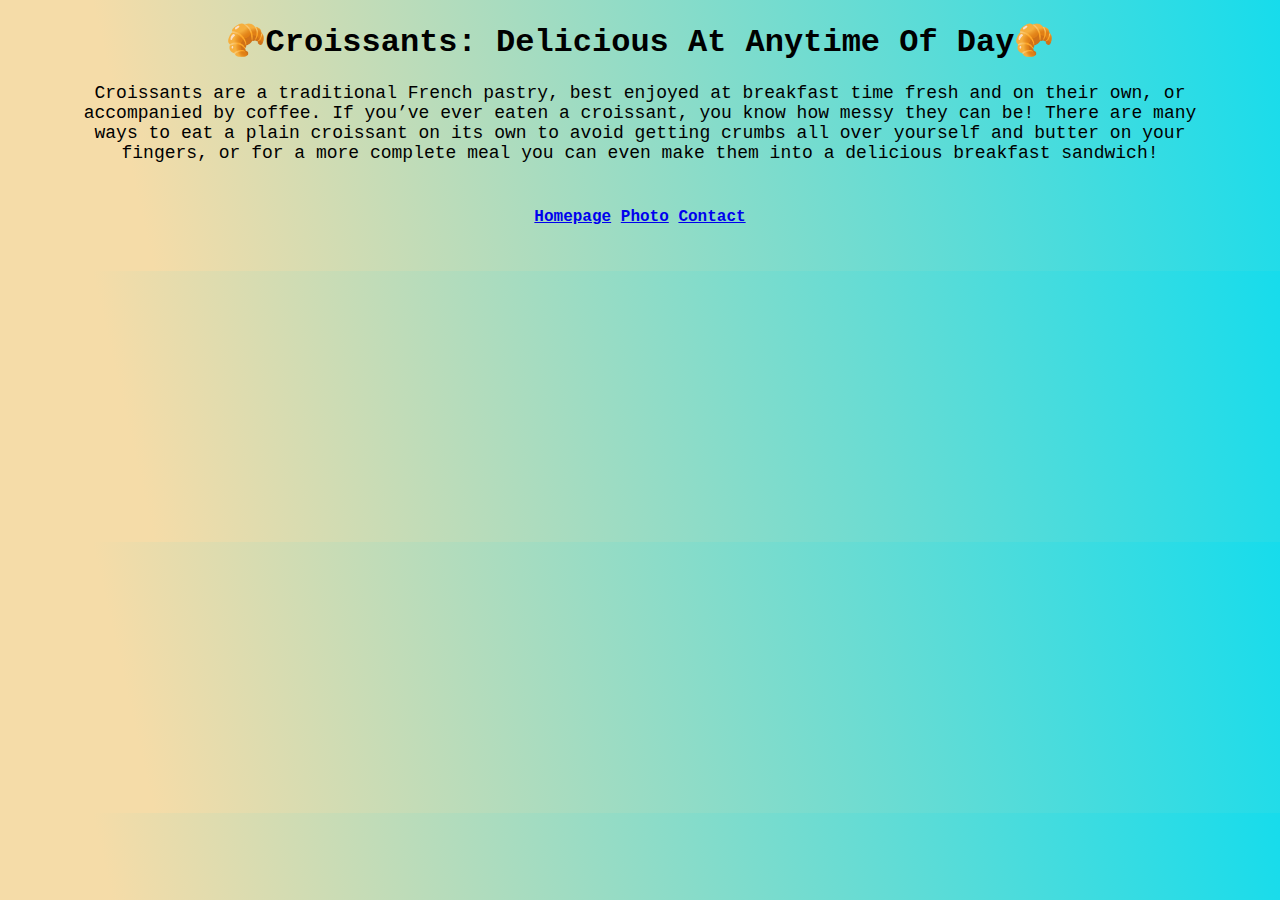
<file: index.html>
<!DOCTYPE html>
<html lang="en">
  <head>
    <meta charset="UTF-8" />
    <meta
      name="description"
      content="At Croissant.com, you'll learn how to make croissant a treat for anytime of day. You can find recipes for sweet or savory croissants. Subsribe to our email list for special offers!"
    />
    <meta http-equiv="X-UA-Compatible" content="IE=edge" />
    <meta name="viewport" content="width=device-width, initial-scale=1.0" />
    <link rel="stylesheet" href="/css/styles.css" />
    <title>Croissants:An Anytime Treat-Croissant.com</title>
  </head>
  <body>
    <h1>🥐Croissants: Delicious At Anytime Of Day🥐</h1>
    <div>
      <p>
        Croissants are a traditional French pastry, best enjoyed at breakfast
        time fresh and on their own, or accompanied by coffee. If you’ve ever
        eaten a croissant, you know how messy they can be! There are many ways
        to eat a plain croissant on its own to avoid getting crumbs all over
        yourself and butter on your fingers, or for a more complete meal you can
        even make them into a delicious breakfast sandwich!
      </p>
    </div>
    <div class="navigation-links">
      <a href="/">Homepage</a>
      <a href="/photo.html">Photo</a>
      <a href="/contact.html">Contact</a>
    </div>
  </body>
</html>
</file>
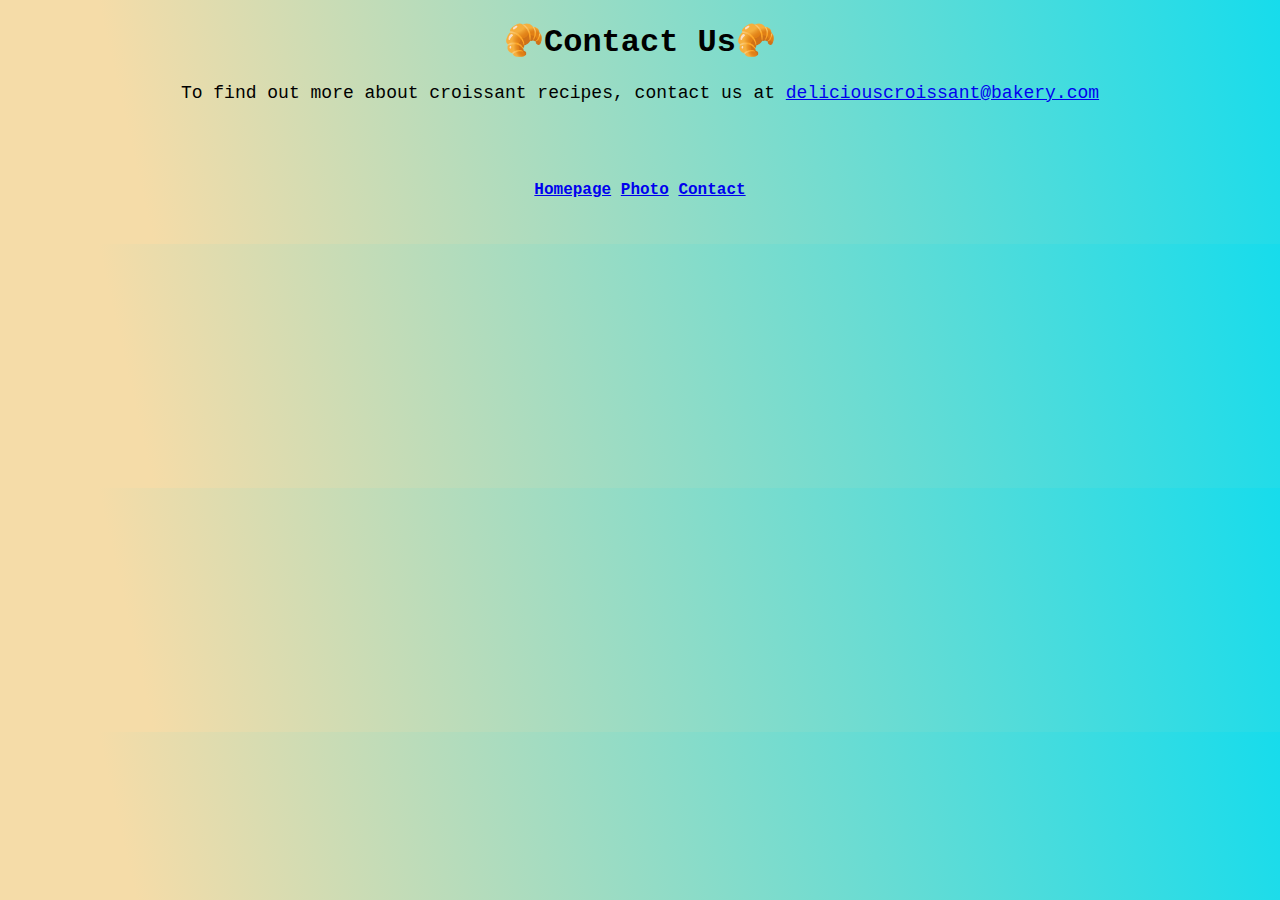
<file: contact.html>
<!DOCTYPE html>
<html lang="en">
  <head>
    <meta charset="UTF-8" />
    <meta http-equiv="X-UA-Compatible" content="IE=edge" />
    <meta name="viewport" content="width=device-width, initial-scale=1.0" />
    <link rel="stylesheet" href="/css/styles.css" />
    <title>Contact Us- Croissant.com</title>
  </head>
  <body>
    <h1>🥐Contact Us🥐</h1>
    <p>
      To find out more about croissant recipes, contact us at
      <a href="mailto:deliciouscroissant@bakery.com"
        >deliciouscroissant@bakery.com</a
      >
    </p>
    <br />
    <div class="navigation-links">
      <a href="/">Homepage</a>
      <a href="/photo.html">Photo</a>
      <a href="/contact.html">Contact</a>
    </div>
  </body>
</html>
</file>
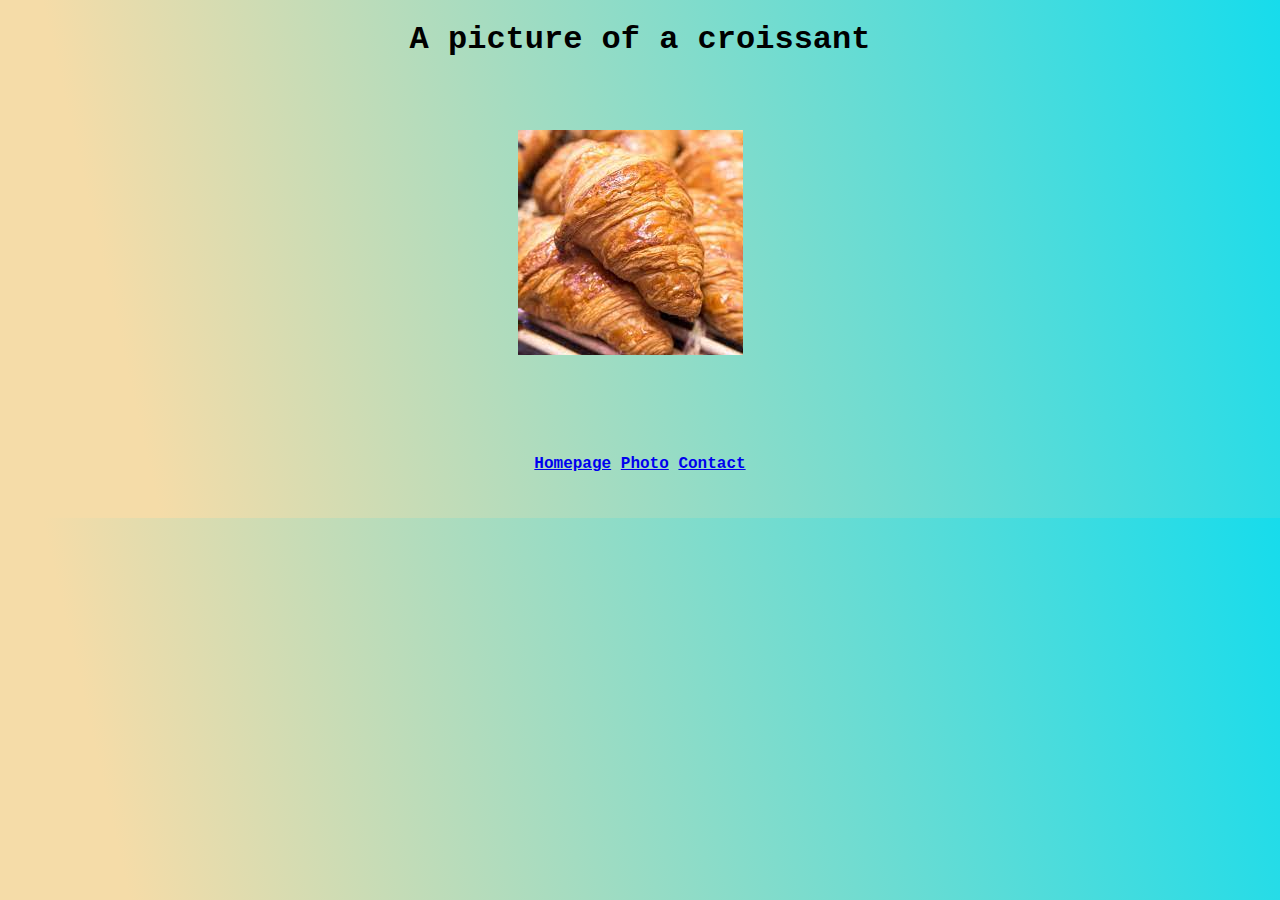
<file: photo.html>
<!DOCTYPE html>
<html lang="en">
  <head>
    <meta charset="UTF-8" />
    <meta http-equiv="X-UA-Compatible" content="IE=edge" />
    <meta name="viewport" content="width=device-width, initial-scale=1.0" />
    <link rel="stylesheet" href="/css/styles.css" />
    <title>Croissant Photo- Croissant.com</title>
  </head>
  <body>
    <h1>A picture of a croissant</h1>
    <img src="/image/croissant.jpg" alt="A close-up photo of a croissant" />
    <br />
    <div class="navigation-links">
      <a href="/">Homepage</a>
      <a href="/photo.html">Photo</a>
      <a href="/contact.html">Contact</a>
    </div>
  </body>
</html>
</file>
<file: css/styles.css>
body {
  background: linear-gradient(
    77.1deg,
    rgb(245, 220, 168) 11.5%,
    rgb(22, 220, 236) 100.2%
  );
  font-family: "Courier New", Courier, monospace;
}
h1 {
  text-align: center;
}
p {
  margin: 15px 70px;
  font-size: 18px;
  font-weight: 500;
  text-align: center;
}
.navigation-links {
  text-align: center;
  margin: 45px 10px;
  font-weight: 600;
}
img {
  padding: 50px 510px;
  border-color: black;
}
</file>
